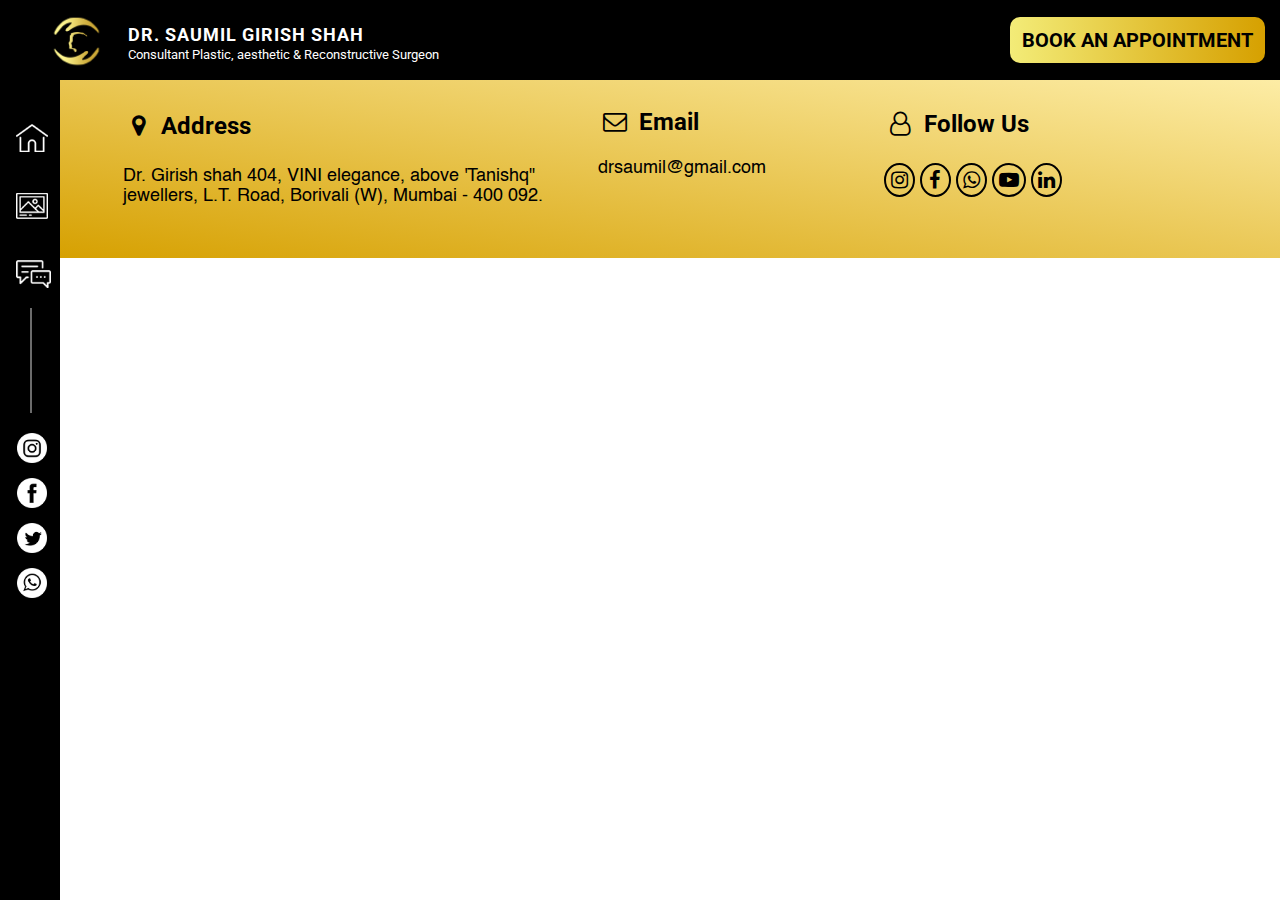
<file: index.html>
<!doctype html>
<html lang="en">
<head>
  <meta charset="utf-8">
  <title>DrSaumil</title>
  <base href="https://prajapatiravi257.github.io/DrSaumil/">  <meta name="viewport" content="width=device-width, initial-scale=1">
  <link rel="icon" type="image/x-icon" href="favicon.ico">
  <link href="https://fonts.googleapis.com/css?family=Roboto:300,400,500&display=swap" rel="stylesheet">
  <link href="https://fonts.googleapis.com/icon?family=Material+Icons" rel="stylesheet">
  <link rel="stylesheet" href="https://stackpath.bootstrapcdn.com/bootstrap/4.2.1/css/bootstrap.min.css" integrity="sha384-GJzZqFGwb1QTTN6wy59ffF1BuGJpLSa9DkKMp0DgiMDm4iYMj70gZWKYbI706tWS" crossorigin="anonymous">
  <link rel="stylesheet" href="./assets/css/style_ico.css">
  <link rel="stylesheet" href="./assets/css/font-awesome.min.css">
  <!-- <link href="http://www.jqueryscript.net/css/jquerysctipttop.css" rel="stylesheet" type="text/css"> -->

  <!-- <script type="text/javascript" src='./assets/js/jquery.js'></script> -->
  <!-- <script type="text/javascript" src='./assets/js/definejquery.js'></script> -->
  <!-- <script type="text/javascript" src='./assets/js/imageMapResizer.min.js'></script> -->
<link rel="stylesheet" href="styles.1031c37a655802c052e9.css"></head>
<body class="mat-typography">
  <app-root></app-root>
  
<script src="runtime-es2015.1eba213af0b233498d9d.js" type="module"></script><script src="runtime-es5.1eba213af0b233498d9d.js" nomodule defer></script><script src="polyfills-es5.dbd43042a7cf47dc578f.js" nomodule defer></script><script src="polyfills-es2015.6daee520f35267e9e80c.js" type="module"></script><script src="scripts.f2a37b10255dd8373053.js" defer></script><script src="main-es2015.ee58e6c3061c8ab3bd70.js" type="module"></script><script src="main-es5.ee58e6c3061c8ab3bd70.js" nomodule defer></script></body>
</html>
</file>
<file: assets/css/style_ico.css>
@font-face {
  font-family: 'icomoon';
  src:  url('../fonts/icomoon.eot?es9aoc');
  src:  url('../fonts/icomoon.eot?es9aoc#iefix') format('embedded-opentype'),
    url('../fonts/icomoon.ttf?es9aoc') format('truetype'),
    url('../fonts/icomoon.woff?es9aoc') format('woff'),
    url('../fonts/icomoon.svg?es9aoc#icomoon') format('svg');
  font-weight: normal;
  font-style: normal;
  font-display: block;
}

[class^="icon-"], [class*=" icon-"] {
  /* use !important to prevent issues with browser extensions that change fonts */
  font-family: 'icomoon' !important;
  speak: none;
  font-style: normal;
  font-weight: normal;
  font-variant: normal;
  text-transform: none;
  line-height: 1;

  /* Better Font Rendering =========== */
  -webkit-font-smoothing: antialiased;
  -moz-osx-font-smoothing: grayscale;
}

.icon-Book-an-Appintment:before {
  content: "\e900";
}
.icon-Chatbot:before {
  content: "\e901";
}
.icon-Email:before {
  content: "\e902";
}
.icon-Facebook:before {
  content: "\e903";
}
.icon-Follow-Us-Social-media-icons_footer:before {
  content: "\e904";
}
.icon-Follow-Us:before {
  content: "\e905";
}
.icon-Gallery:before {
  content: "\e906";
}
.icon-Home:before {
  content: "\e907";
}
.icon-Instagram:before {
  content: "\e908";
}
.icon-Location:before {
  content: "\e909";
}
.icon-Store:before {
  content: "\e90a";
}
.icon-Twitter:before {
  content: "\e90b";
}
.icon-WhatsApp:before {
  content: "\e90c";
}
</file>
